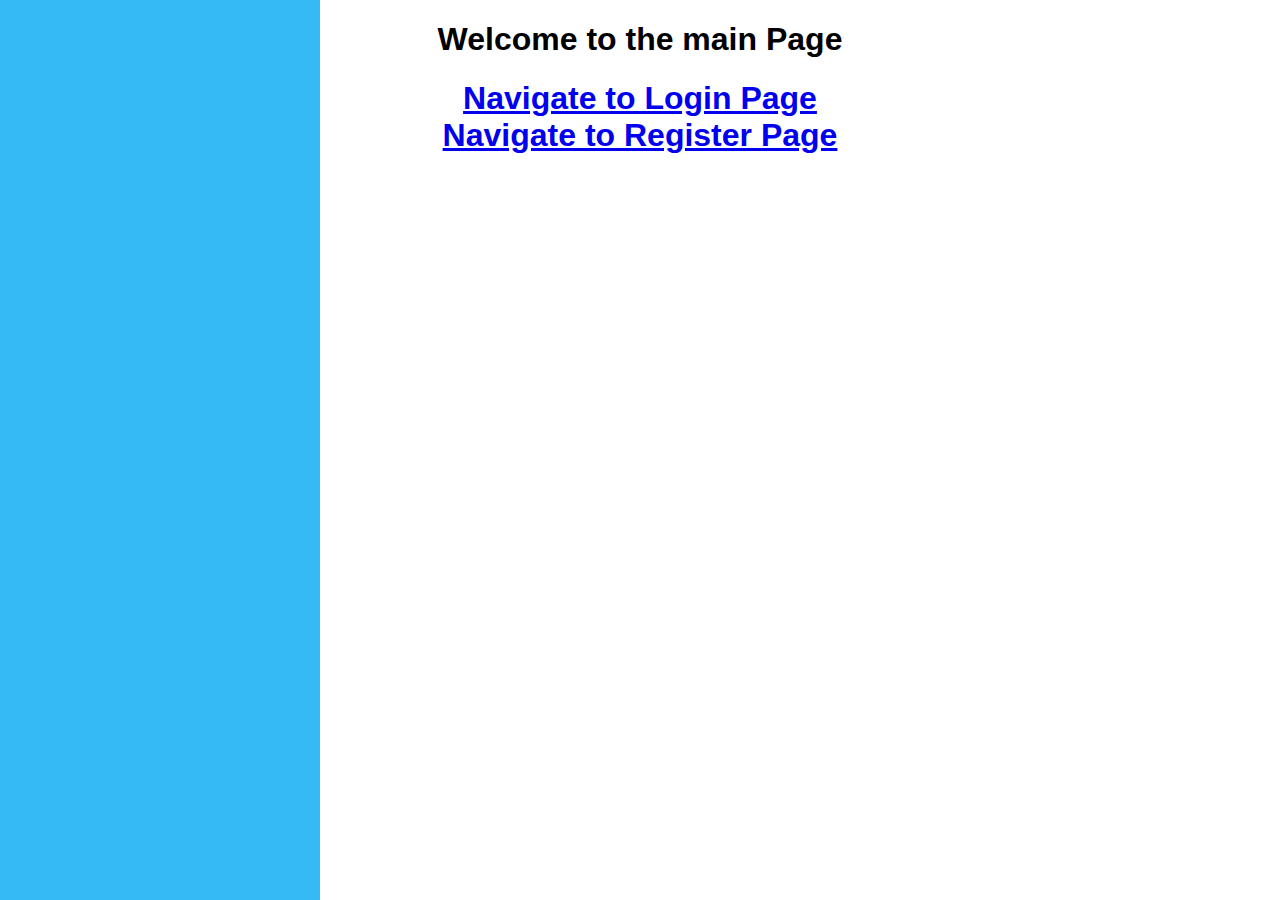
<file: target/classes/static/index.html>
<!DOCTYPE html>
<html lang="en">
<head>
    <meta charset="UTF-8">
    <link rel = "stylesheet" href =  "PageLoginRegister.CSS">
    <title>Welcome</title>
</head>
<body>
    <h1 style="text-align: center">Welcome to the main Page<h1>
      <div style="text-align: center;">
        <a href="/login"> Navigate to Login Page </a><br>
        <a href="/register"> Navigate to Register Page </a>
    </div>
</body>
</html>
</file>
<file: target/classes/static/PageLoginRegister.CSS>
body {
	margin: 0;
	padding: 0;
	font-family: sans-serif;
	background: url(https://picsum.photos/3000/2000/?image=1015);
	background-size: cover;
	background-repeat: no-repeat;
  }
  
  body::before {
	content: "";
	position: absolute;
	top: 0;
	left: 0;
	width: 25%;
	height: 100%;
	background-color: #03a9f4;
	opacity: 0.8;
  }
  
  .form {
	position: absolute;
	top: 50%;
	left: 25%;
	transform: translate(-50%, -50%);
	width: 350px;
	min-height: 400px;
	background-color: #fff;
	box-shadow: 0 15px 50px rgba(0, 0, 0, 0.5);
	padding: 50px;
	box-sizing: border-box;
  }
  
  .form h2 {
	color: #777;
	margin: 0 0 40px;
	padding: 0;
  }
  
  .form .input-box {
	position: relative;
	margin: 20px 0;
  }
  
  .form .input-box input {
	width: 100%;
	font-size: 16px;
	border: none;
	border-bottom: 2px solid #777;
	outline: none;
	padding: 10px;
	padding-left: 30px;
	box-sizing: border-box;
	font-weight: bold;
	color: #777;
  }
  
  .form .input-box input:focus,
  .form .input-box input:valid {
	border-bottom-color: #03a9f4;
  }
  
  .form .input-box .fa {
	position: absolute;
	top: 8px;
	left: 5px;
	font-size: 18px;
	color: #777;
  }
  
  .form .input-box input[type="submit"] {
	border: none;
	cursor: pointer;
	background-color: #03a9f4;
	color: #fff;
	font-weight: bold;
	transition: 0.5s;
  }
  
  .form .input-box input[type="submit"]:hover {
	background-color: #ff4987;
  }
  
  .form a {
	text-decoration: none;
	color: #777;
	margin-top: 20px;
	font-weight: bold;
	display: inline-block;
	transition: 0.5s;
  }
  
  .form a:hover {
	color: #ff4987;
  }
</file>
